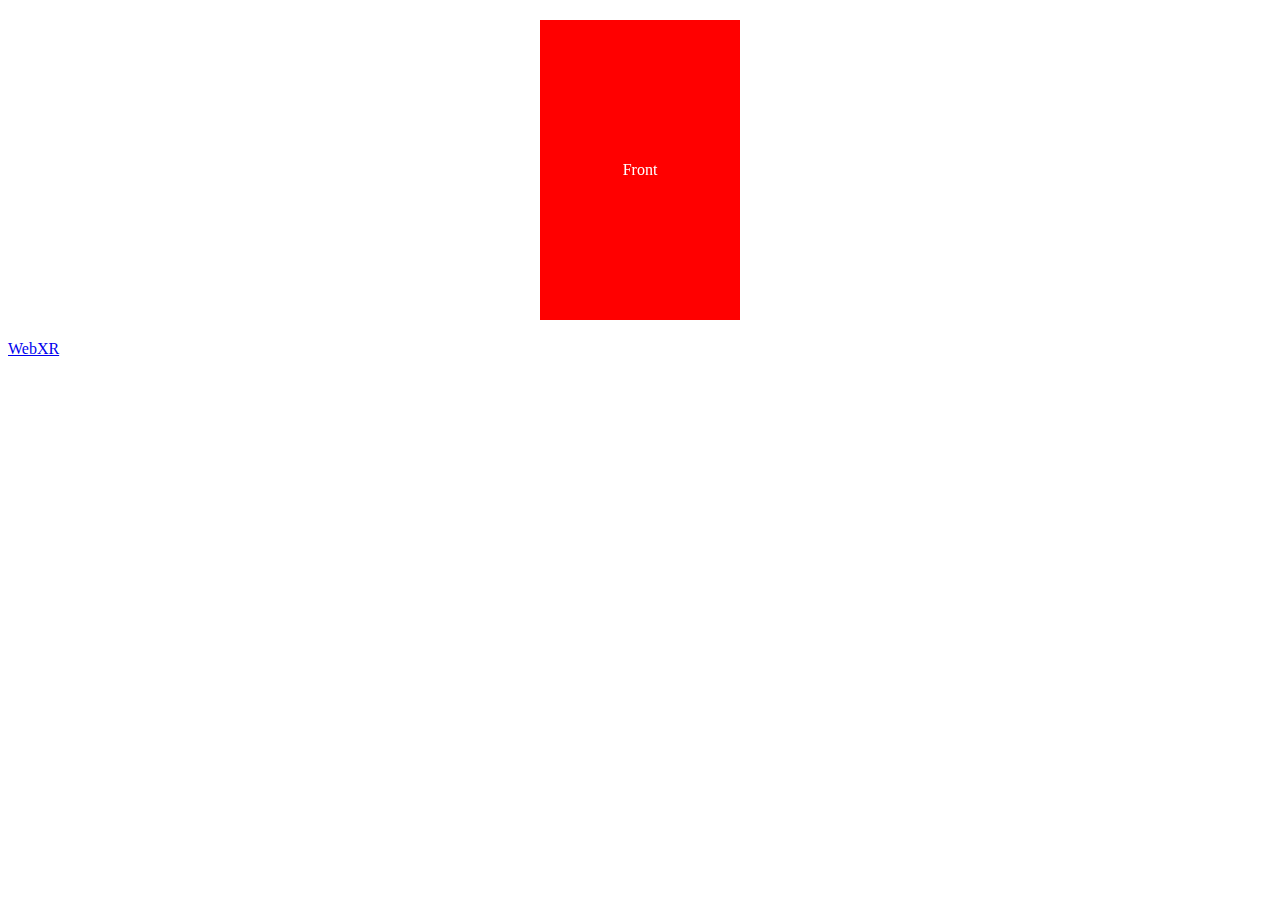
<file: index.html>
<!DOCTYPE html>
<html lang="en">
	<head>
	  <meta charset="utf-8">
	  <meta name="viewport" content="width=device-width, initial-scale=1">
	  <title>HTML5 Boilerplate</title>
	  <link rel="stylesheet" href="style.css">
	</head>

	<body>
		<div class="container">
		  <div class="flip-card">
		    <div class="front">
		      <!-- Content for the front of the card -->
		      Front
		    </div>
		    <div class="back">
		      <!-- Content for the back of the card -->
		      Back
		    </div>
		  </div>
		</div>
		<a href="webxr.html">WebXR</a>
	</body>
</html>
</file>
<file: style.css>
/* Container to apply perspective */
.container {
  perspective: 1000px;
  width: 200px; /* Adjust as needed */
  height: 300px; /* Adjust as needed */
  position: relative;
  margin: 20px auto;
}

/* The flipping element */
.flip-card {
  width: 100%;
  height: 100%;
  position: absolute;
  backface-visibility: hidden;
  transform-style: preserve-3d;
  animation: flip 3s infinite linear;
}

/* Front of the card */
.flip-card .front {
  background-color: #ff0000; /* Red */
  color: white;
  display: flex;
  align-items: center;
  justify-content: center;
  position: absolute;
  width: 100%;
  height: 100%;
  backface-visibility: hidden;
}

/* Back of the card (flipped initially) */
.flip-card .back {
  background-color: #0000ff; /* Blue */
  color: white;
  display: flex;
  align-items: center;
  justify-content: center;
  transform: rotateY(180deg);
  position: absolute;
  width: 100%;
  height: 100%;
  backface-visibility: hidden;
}

/* Keyframes for the flipping and 3D movement */
@keyframes flip {
  0% {
    transform: rotateY(0deg) translateZ(0);
  }
  25% {
    transform: rotateY(180deg) translateZ(100px);
  }
  50% {
    transform: rotateY(360deg) translateZ(0);
  }
  75% {
    transform: rotateY(540deg) translateZ(-100px);
  }
  100% {
    transform: rotateY(720deg) translateZ(0);
  }
}
</file>
